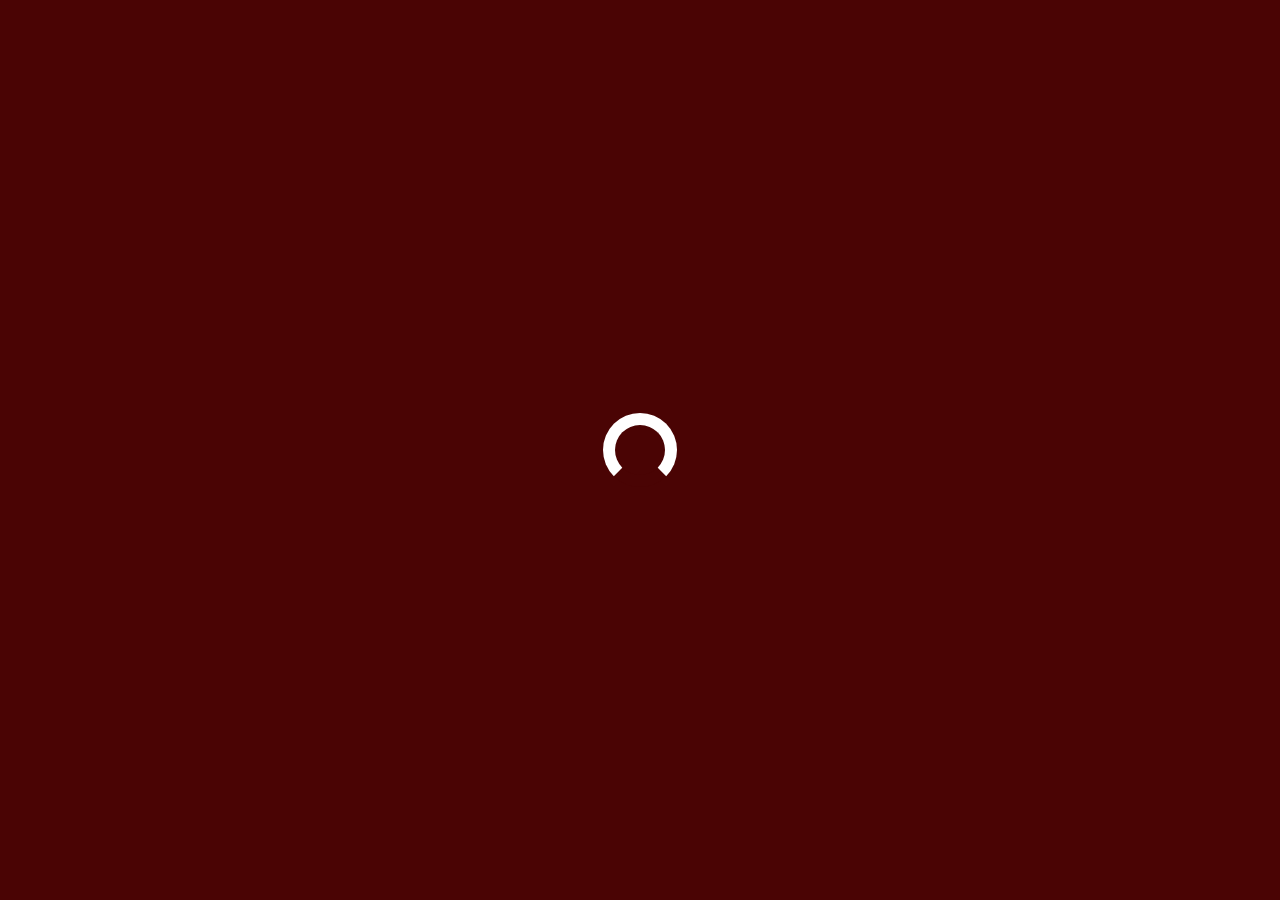
<file: index.html>
<!DOCTYPE html>
<html lang="en">

<head>
    <meta charset="UTF-8">
    <meta name="viewport" content="width=device-width, initial-scale=1.0">
    <meta http-equiv="X-UA-Compatible" content="ie=edge">
    <title>Benjeezy27 | portfolio</title>
    <link rel="icon" type="image/png" href="./assets/favicon.png">
    <link rel="stylesheet" href="https://cdnjs.cloudflare.com/ajax/libs/animate.css/3.7.0/animate.min.css">
    <link href="https://fonts.googleapis.com/css?family=Comfortaa:700" rel="stylesheet">
    <script src="https://code.jquery.com/jquery-3.3.1.min.js"
        integrity="sha256-FgpCb/KJQlLNfOu91ta32o/NMZxltwRo8QtmkMRdAu8=" crossorigin="anonymous"></script>
    <link rel="stylesheet" href="https://use.fontawesome.com/releases/v5.7.1/css/all.css"
        integrity="sha384-fnmOCqbTlWIlj8LyTjo7mOUStjsKC4pOpQbqyi7RrhN7udi9RwhKkMHpvLbHG9Sr" crossorigin="anonymous">
    <link rel="stylesheet" href="index.css">
</head>

<body>
    <div id="loading">
        <div id="spinner"></div>
    </div>
    <div id="particles-js"></div>
    <div id="box">
        <div class="box1 onlywide animated bounceOutLeft" style="animation-delay: 1700ms;"></div>
        <div class="box2 onlywide animated bounceOutLeft" style="animation-delay: 1800ms;"></div>
        <div class="box2 onlywide animated bounceOutLeft" style="animation-delay: 1900ms;"></div>
        <div class="box2 animated bounceOutRight" style="animation-delay: 1900ms;"></div>
        <div class="box2 onlywide animated bounceOutRight" style="animation-delay: 1800ms;"></div>
        <div class="box2 onlywide animated bounceOutRight" style="animation-delay: 1700ms;"></div>
    </div>
    <a id="about" onclick="showabout()" class="animated fadeIn" style="animation-delay: 1000ms;">ABOUT</a>
    <a id="work" onclick="showwork()" class="animated fadeIn" style="animation-delay: 1000ms;">PROFESSION</a>
    <a id="contact" onclick="showcontact()" class="animated fadeIn" style="animation-delay: 1000ms;">CONTACT</a>
    <a id="projects" onclick="showprojects()" class="animated fadeIn" style="animation-delay: 1000ms;">PROJECTS</a>
    <div id="middle" class="animated slideInDown" style="animation-delay: 2000ms;">
        <h1>Benjeezy27</h1>
        <h2>Streamer | Photographer | Youtuber</h2>
        <div id="menu">
            <a onclick="showabout()">ABOUT</a>
            <a onclick="showwork()">PROFESSION</a>
            <a onclick="showcontact()">CONTACT</a>
            <a onclick="showprojects()">PROJECTS</a>
        </div>
        <table>
            <tr>
                <td class="animated zoomIn" style="animation-delay:2.2s;"><a class="social"
                        href="https://www.youtube.com/@benjeezy272/videos/"><i class="fas fa-atom"></i></a></td> 
            </tr>
        </table>
    </div>
    <div id="projects_container" class="container">
        <div onclick="closeprojects()"><i class="fas fa-angle-right"></i></div>
        <h1>Projects</h1>
        <section>
            <h2>Gaming is my Hobby!</h2>
            <p>
                Here are some of the videos I've worked on recently. Feel free to explore.
            </p>
            <ul>
                <div class="project_card">
                    <div class="project_info">
                        <h3>Portfolio</h3>
                        <p>This is my portfolio! In it you can find some of my recent vlogs, streams, and photos I've posted! ⚡</p>
                        <button class="btn_one"><a
                                href="https://www.twitch.tv/benjeezy27"
                                style="color: inherit; text-decoration: none"> View Twitch </a></button>
                    </div>
                </div>
                
            </ul>
        </section>
    </div>
    <div id="work_container" class="container">
        <div onclick="closework()"><i class="fas fa-angle-right"></i></div>
        <h1>Profession</h1>
        <section>
            <h2>I am currently a streamer</h2>
            <p>
                Welcome! I'm benjeezy27, a passionate gamer who loves to play Marvel Rivals, Overwatch, and Dead by Daylight 
            </p>
            <div id="used">
                <div><i class="fas fa-circle"></i>&nbsp;Youtube Videos</div>
                <div><i class="fas fa-circle"></i>&nbsp;Twitch Account</div>
                <div><i class="fas fa-circle"></i>&nbsp;Instagram</div>
            </div>
            <button class="btn_one"><a href="./assets/Piks.pdf" target="_blank"
                    style="color: inherit; text-decoration: none">View
                    Photos</a></button>
        </section>
    </div>
    <div id="about_container" class="container">
        <div onclick="closeabout()"><i class="fas fa-angle-left"></i></div>
        <h1>About</h1>
        <section>
            <h2>Are you looking for me?</h2>
            <p>
                When I was younger, I always wanted to be a streamer! So now, I am persuing my childhood dreams (not rly this is just for a csp project)
            </p>

            <p>
                Feel free to explore my portfolio on my website, where you can witness the diverse range of projects
                I've had the privilege to work on. 
            </p>

        </section>
        <section>
            <h2>skills</h2>
            <p>
                photography, gaming, volleyball, drawing, ....
            </p>
        </section>
    </div>
    <div id="contact_container" class="container">
        <div onclick="closecontact()"><i class="fas fa-angle-down"></i></div>
        <h1>Contact</h1>
        <section>
            <h2>No way to reach out to me? Any photography, youtube, streaming tips? Want to collab? Send an email!</h2>
            <p>
            <form action="https://formcarry.com/s/JKNu0aGkeQ" method="POST" class="formcarry-form">
                <input name="name" type="text" placeholder="name" required />
                <input name="email" type="email" placeholder="email" required /><br>
                <textarea name="message" placeholder="your message" required rows="5"></textarea><br>
                <button class="btn_one">send</button>
            </form>
            </p>

            <td class="animated zoomIn" style="animation-delay:2.2s;"><a class="social"
                href="https://www.linkedin.com/"><i class="fab fa-linkedin"></i></a></td> 
        </section>
    </div>
    <div id="footer">
        Unbelievable Particles Floating Around You<br> <a href="https://powerlock.github.io">ThePowerLock</a>
    </div>
    <script src="index.js" type="text/javascript"></script>
    <script src="particles.js"></script>
    <script src="app.js"></script>
</body>

</html>
</file>
<file: index.css>
@import url('https://fonts.googleapis.com/css?family=Josefin+Sans');

body {
    padding:0px;
    margin:0px;
    background:linear-gradient(0deg,rgba(0,0,0,0.5),rgba(0,0,0,0.5)),url("assets/planet.jpg") center center;
    background-size:cover;
    width:100vw;
    height:100vh;
    overflow:hidden;
    font-family: 'Times New Roman', Times-serif;
}
#loading {
    width: 100vw;
    height: 100vh;
    position: fixed;
    background:rgb(74, 4, 4);
    z-index: 999;
    display: flex;
    justify-content: center;
    flex-direction: column;
    align-items: center;
}
#spinner {
    animation: rotate 0.56s infinite linear;
    width:50px;
    height:50px;
    border:12px solid #fff;
    border-bottom:12px solid rgb(74, 4, 4);
    border-radius:50%;
    margin:0;
}
@keyframes rotate {
    0% {transform: rotate(0deg);}
    100% {transform: rotate(360deg);}
}
#box {
    width:100vw;
    height:100vh;
    z-index:9;
    position:fixed;
    top:0;
}
#box div {
    width:16.66vw;
    height:100%;
    display:inline-block;
}
.box1 {
    background:rgb(74, 4, 4);
}
.box2 {
    background:rgb(74, 4, 4);
    margin-left:-5px;
}
#menu {
    width:100%;
    text-align:center;
    margin:6vh 0px;
    display:none;
}
#menu a {
    margin:0px 6%;
    font-size:19px;
    color:#fff;
    text-decoration:underline;
}
#middle {
    width:100vw;
    height:90vh;
    display:flex;
    flex-direction:column;
    justify-content:center;
    position:fixed;
    top:0;
    text-align:center;
    z-index:1;
    color:#fff;
    padding-bottom:10vh;
}
#middle h1 {
    color:rgb(74, 4, 4);
    font-size:70px;
    text-decoration:underline;
}
#projects {
    width: 10vw;
    height: 10vw;
    text-align: center;
    font-size: 25px;
    background: transparent;
    color: #fff;
    position: fixed;
    top: 0;
    right: 45vw;
    display: flex;
    flex-direction: column;
    justify-content: center;
    z-index: 4;
    transition: 0.4s ease-in-out;
    border-radius: 0px 0px 100px 100px;
}

#about {
    width:10vw;
    height:10vw;
    text-align:center;
    font-size:25px;
    transform:rotate(-90deg);
    background:transparent;
    color:#fff;
    position:fixed;
    left:0;
    bottom:40vh;
    display:flex;
    flex-direction: column;
    justify-content:center;
    z-index:4;
    transition:0.4s ease-in-out;
    border-radius:0px 0px 100px 100px;
}
#work {
    width:10vw;
    height:10vw;
    text-align:center;
    font-size:25px;
    transform:rotate(90deg);
    background:transparent;
    color:#fff;
    position:fixed;
    right:0;
    bottom:40vh;
    display:flex;
    flex-direction: column;
    justify-content:center;
    z-index:4;
    transition:0.4s ease-in-out;
    border-radius:0px 0px 100px 100px;
}
#contact {
    width:10vw;
    height:10vw;
    text-align:center;
    font-size:25px;
    background:transparent;
    color:#fff;
    position:fixed;
    bottom:0;
    left:45vw;
    display:flex;
    flex-direction: column;
    justify-content:center;
    z-index:4;
    transition:0.4s ease-in-out;
    border-radius:100px 100px 0px 0px;
}
#projects:hover {
    background:rgba(16, 16, 17, 0.9);
    cursor:pointer;
}
#about:hover {
    background:rgba(16, 17, 17, 0.9);
    cursor:pointer;
}
#work:hover {
    background:rgba(16, 16, 16, 0.9);
    cursor:pointer;
}
#contact:hover {
    background:rgba(12, 12, 12, 0.9);
    cursor:pointer;
}
#middle table {
    width:30%;
    margin:6vh auto;
}
#middle table tr td {
    text-align:center;
}
.social {
    color:#fff;
    font-size:22px;
    border-radius:50%;
    transition:0.4s ease-in-out;
    margin:0px 8px;
    text-align:center;
}
.social:hover { 
    cursor: pointer;
    color:rgb(74, 4, 4);
}
.container {
    width:90vw;
    height:90vh;
    padding:5vh 5vw;
    background:rgb(11, 11, 11);
    color:#fff;
    z-index:9;
    position:fixed;
    max-height:100vh;
    overflow-y:auto;
    display:none;
}
.container div {
    font-size:25px;
    margin:20px 0px;
    transition:0.4s ease-in-out;
}
.container div:hover {
    cursor:pointer;
}
.container section {
    margin:8vh 0px;
}
#used div{
    font-size:14px !important;
    display:inline-block;
    padding:8px 10px;
    border:2px solid #fff;
    margin:0px 10px;
    border-radius:50px;
}
#used:hover {
    cursor:text;
}
#used div:hover {
    cursor:text;
}
.container h1 {
    font-size:60px;
    text-decoration:underline;
}
.container p {
    font-size:21px;
}
.btn_one {
    font-size:18px;
    font-family: 'Times New Roman', Times-serif;
    color:#fff;
    background:transparent;
    border:3px solid #fff;
    padding:8px 40px;
    border-radius:80px;
    font-weight:bold;
    margin:2vh 10px;
    transition:0.4s ease-in-out;
}
.btn_one:hover {
    cursor:pointer;
    color:rgb(74, 4, 4);
    background:#fff;
}
.btn_two {
    font-size:18px;
    font-family: 'Times New Roman', Times-serif;
    color:rgb(7, 7, 7);
    background:#fff;
    border:3px solid #fff;
    padding:8px 40px;
    border-radius:80px;
    font-weight:bold;
    margin:2vh 10px;
    transition:0.4s ease-in-out;
}
.btn_two:hover {
    cursor:pointer;
    padding:8px 60px;
}
.container form input {
    width:46%;
    margin:20px 1%;
    background:transparent;
    border:0px;
    border-bottom:3px solid rgba(255,255,255,0.5);
    padding:8px 10px;
    font-family: 'Times New Roman', Times-serif;
    font-size:18px;
    transition:0.4s ease-in-out;
    color:#fff;
    font-weight:bold;
}
.container form textarea {
    width:96%;
    margin:20px 1%;
    padding:8px 10px;
    border:0px;
    border-bottom:3px solid rgba(255,255,255,0.5);
    padding:8px 10px;
    font-family: 'Times New Roman', Times-serif;
    font-size:18px;
    background:transparent;
    resize:none;
    transition:0.4s ease-in-out;
    color:#fff;
    font-weight:bold;
}
.container form input:focus {
    outline:none;
    border-bottom:3px solid rgba(255, 255, 255,1);
}
.container form textarea:focus {
    outline:none;
    border-bottom:3px solid rgba(255, 255, 255,1);
}
::placeholder {
    color:#fff;
}
#footer {
    color:#fff;
    width:92vw;
    padding:5vh 4vw;
    text-align:right;
    position:fixed;
    z-index:1;
    bottom:0;
    font-size:16px;
    font-weight:bold;
}
#footer a {
    color:rgb(74, 4, 4) ;
}
#particles-js {
    position:fixed;
    width:100vw;
    height:100vh;
}
::-webkit-scrollbar {
    width:5px;
    height:5px;
}
::-webkit-scrollbar-track {
    background: #fff; 
}
::-webkit-scrollbar-thumb {
    background: rgb(74, 4, 4); 
}
::-webkit-scrollbar-thumb:hover {
    background: rgba(255, 50, 50,0.8); 
}
::selection {
	color: #fff;
	background: rgb(74, 4, 4);
}

@media (max-width: 800px){ 
    #projects {
        display:none;
    }
    #about {
        display:none;
    }
    #contact {
        display:none;
    }
    #work {
        display:none;
    }
    #footer {
        text-align:center;
    }
    #middle {
        width:90vw;
        padding:0px 5vw;
    }
    #middle table {
        width:80%;
    }
    .container form input {
        width:90%;
    }
    .container form textarea {
        width:90%;
    }
    #menu {
        display:inline-block;
    }
    #onlywide {
        display:none !important;
    }
    .box2 {
        margin-left:0px !important;
    }
    #box div {
        width:100%;
    }
}
</file>
